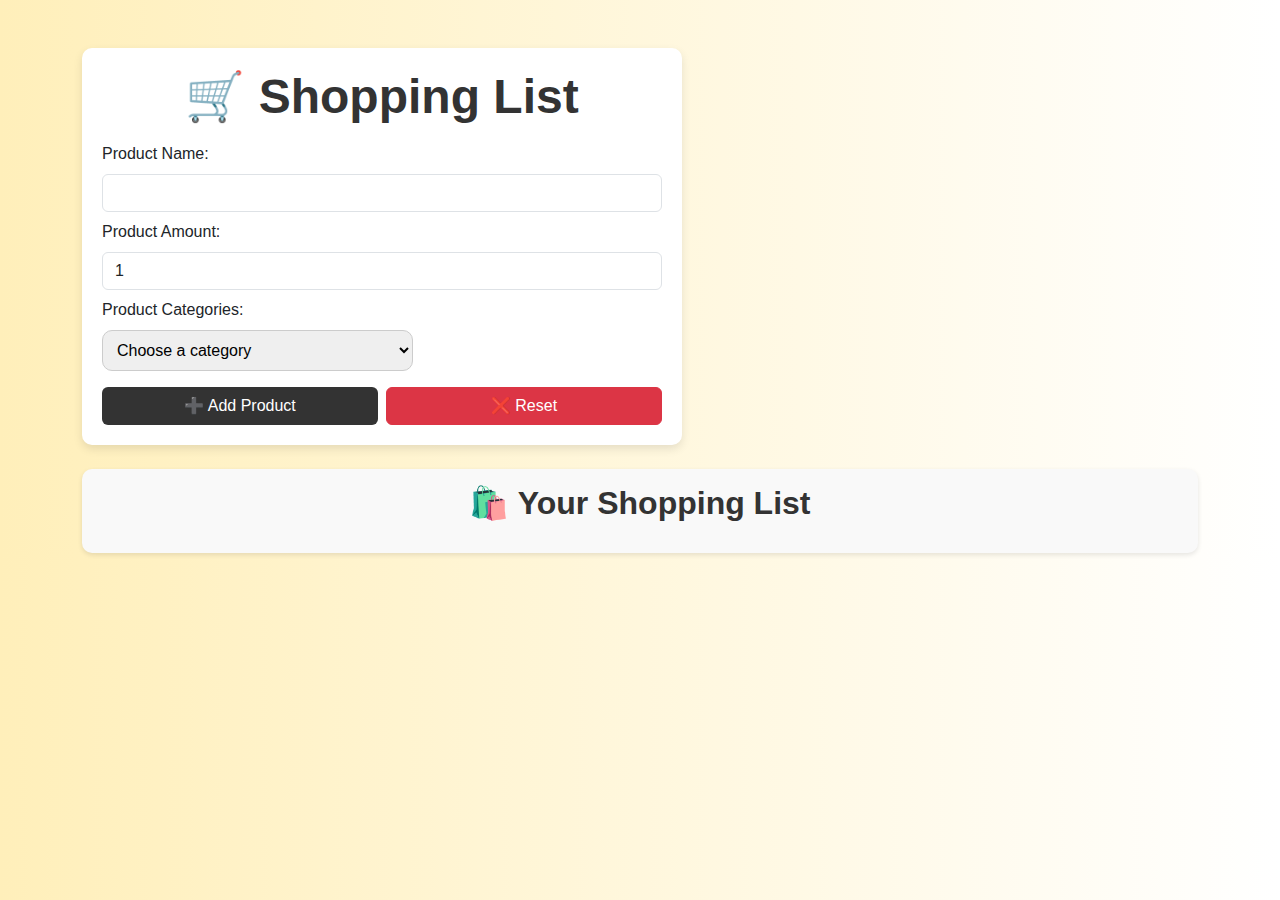
<file: index.html>
<!DOCTYPE html>
<html lang="en">

<head>
    <meta charset="UTF-8">
    <meta name="viewport" content="width=device-width, initial-scale=1.0">
    <script defer src="js/CategoryClass.js"></script>
    <script defer src="js/shopping-list.js"></script>
    <script defer src="js/manageProducts.js"></script>
    <script defer src="js/prodactClass.js"></script>
    <link href="https://cdn.jsdelivr.net/npm/bootstrap@5.3.3/dist/css/bootstrap.min.css" rel="stylesheet">
    <link rel="stylesheet" href="css/index.css">
    <title>Shopping List</title>
</head>

<body>

    <div class="container mt-5">
        <div class="container-custom">
            <h1 class="display-5 fw-bold">🛒 Shopping List</h1>

            <form id="id_form" class="mt-3">
                <label for="id_name" class="form-label">Product Name:</label>
                <input type="text" id="id_name" class="form-control" required>

                <label for="id_amount" class="form-label mt-2">Product Amount:</label>
                <input type="number" id="id_amount" class="form-control" value="1" min="1" required>

                <label for="id_categories_select" id="lebel_select" class="mt-2">Product Categories:</label>
                <select name="Categories" id="id_categories_select" required>
                    <option value="" disabled selected hidden>Choose a category</option>
                </select>

                <div class="mt-3 d-flex justify-content-between">
                    <button id="add_btn" class="btn btn-dark w-50">➕ Add Product</button>
                    <button id="reset_btn" class="btn btn-danger w-50 ms-2" type="reset">❌ Reset</button>
                </div>
            </form>
        </div>
    </div>
    <div class="container mt-4">
        <div class="list">
            <h2 class="fw-semibold">🛍️ Your Shopping List</h2>
            <div class="loadingImg">
                <img src="loading-gif-png-5.webp" alt="" width="100px">
            </div>
            <div id="id_parent" class="mt-3">

            </div>
        </div>
    </div>



</body>

</html>
</file>
<file: css/index.css>
body {
    background: linear-gradient(to right, #ffefba, #ffffff);
    font-family: Arial, sans-serif;
}
h1, h2 {
    text-align: center;
    color: #333;
}
label{
    display: block;
}
.container-custom {
    max-width: 600px;
    background: #ffffff;
    padding: 20px;
    border-radius: 10px;
    box-shadow: 0px 4px 10px rgba(0, 0, 0, 0.1);
}
.loadingImg{
    display: flex; 
    justify-content: center;
}
.hidden{
    display: none;
}
.btn-dark {
    background-color: #333;
    border: none;
}

.btn-dark:hover {
    background-color: #555;
}

.btn-danger:hover {
    background-color: #c9302c;
}
.list {
    background: #f9f9f9;
    padding: 15px;
    border-radius: 10px;
    box-shadow: 0px 2px 5px rgba(0, 0, 0, 0.1);
}
#id_categories_select{
    margin-top: 8px;
    border-radius: 10px;
    padding : 10px;
    border : 1px solid #ccc;
}
</file>
